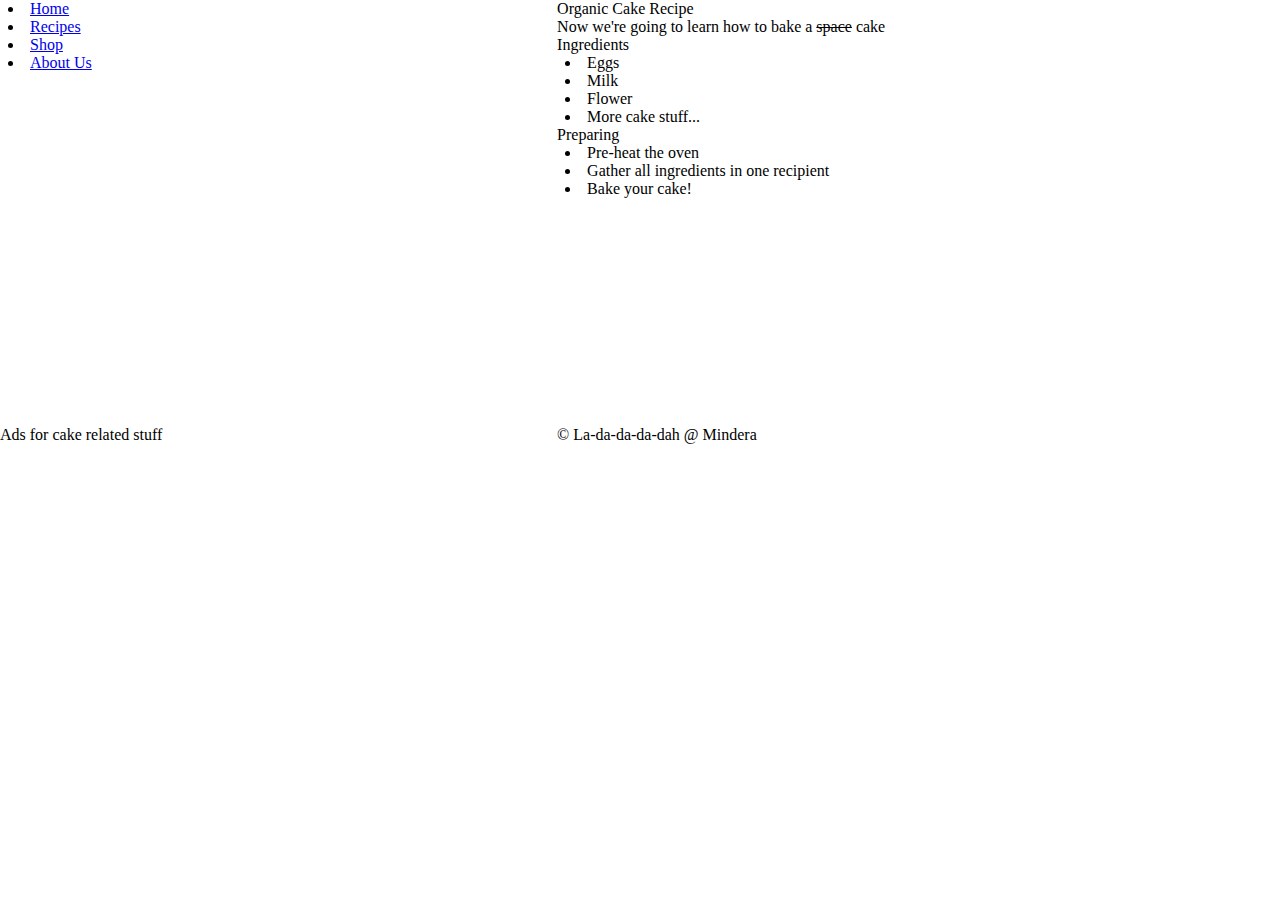
<file: index.html>
<!DOCTYPE html>
<html lang="en">

<head>
    <meta charset="UTF-8">
    <meta name="viewport" content="width=device-width, initial-scale=1.0">
    <meta http-equiv="X-UA-Compatible" content="ie=edge">
    <title>Semantic HTML 5</title>
    <link href="./styles.css" rel="stylesheet" />
</head>

<body>
    <div>
        <div>
            <div>
                <li><a href="/home">Home</a></li>
                <li><a href="/recipes">Recipes</a></li>
                <li><a href="/shop">Shop</a></li>
                <li><a href="/about">About Us</a></li>
            </div>
        </div>
    </div>
    <div>
        <div>Organic Cake Recipe</div>
        <div>Now we're going to learn how to bake a <s>space</s> cake</div>
        <div>
            <div>
                <div>Ingredients</div>
                <div>
                    <li>Eggs</li>
                    <li>Milk</li>
                    <li>Flower</li>
                    <li>More cake stuff...</li>
                </div>
            </div>
            <div>
                <div>Preparing</div>
                <div>
                    <li>Pre-heat the oven</li>
                    <li>Gather all ingredients in one recipient</li>
                    <li>Bake your cake!</li>
                </div>
            </div>
        </div>
    </div>
    <div>Ads for cake related stuff</div>
    <div>
        &copy; La-da-da-da-dah @ Mindera
    </div>
</body>

</html>
</file>
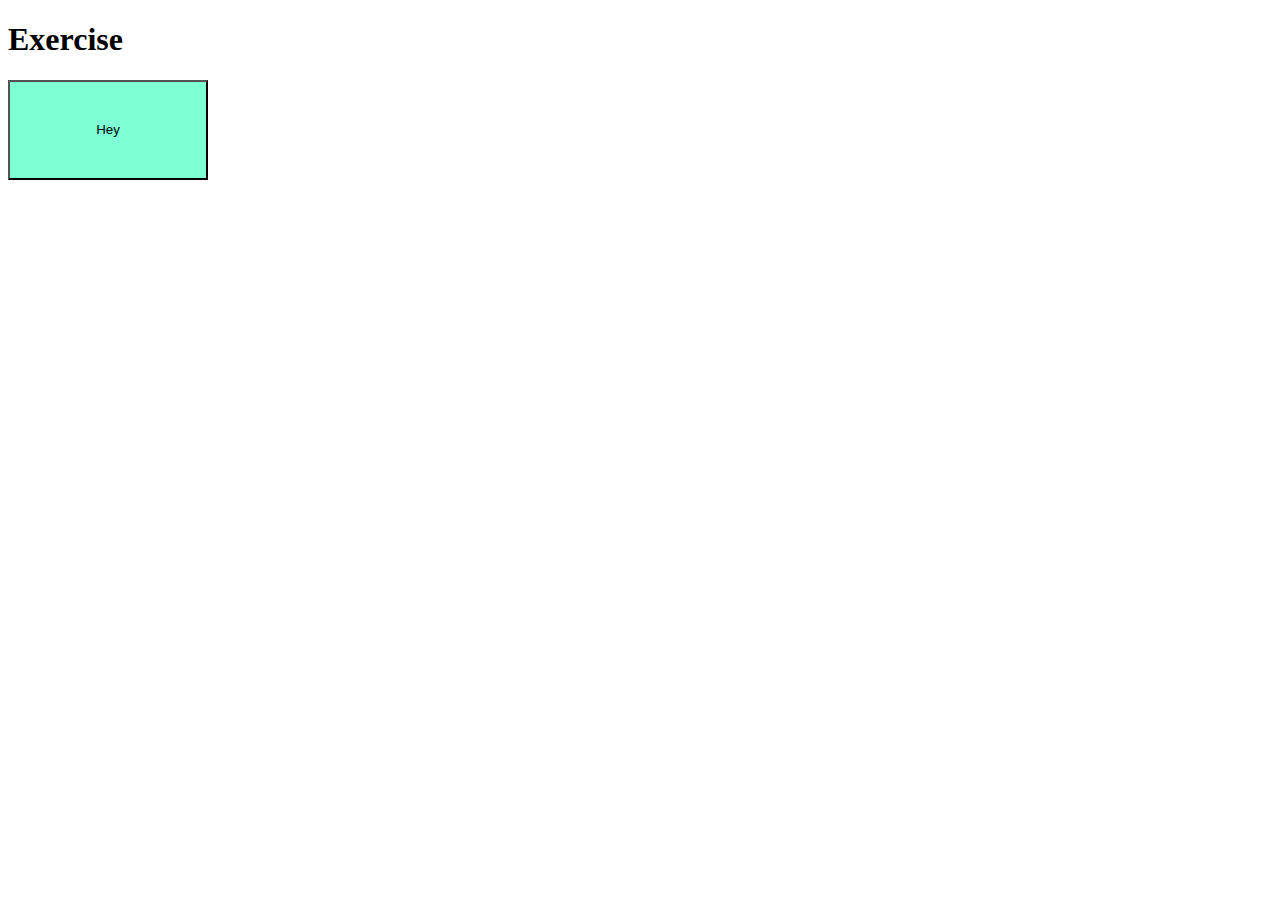
<file: Button/index.html>
<!DOCTYPE html>
<html lang="en">
<head>
    <meta charset="UTF-8">
    <title>Document</title>
    <link href="./style.css" rel="stylesheet" />
</head>
<body>
    <h1>Exercise</h1>
    <button class="btn">Hey</button>

    <script src="./script.js" defer></script>
</body>
</html>
</file>
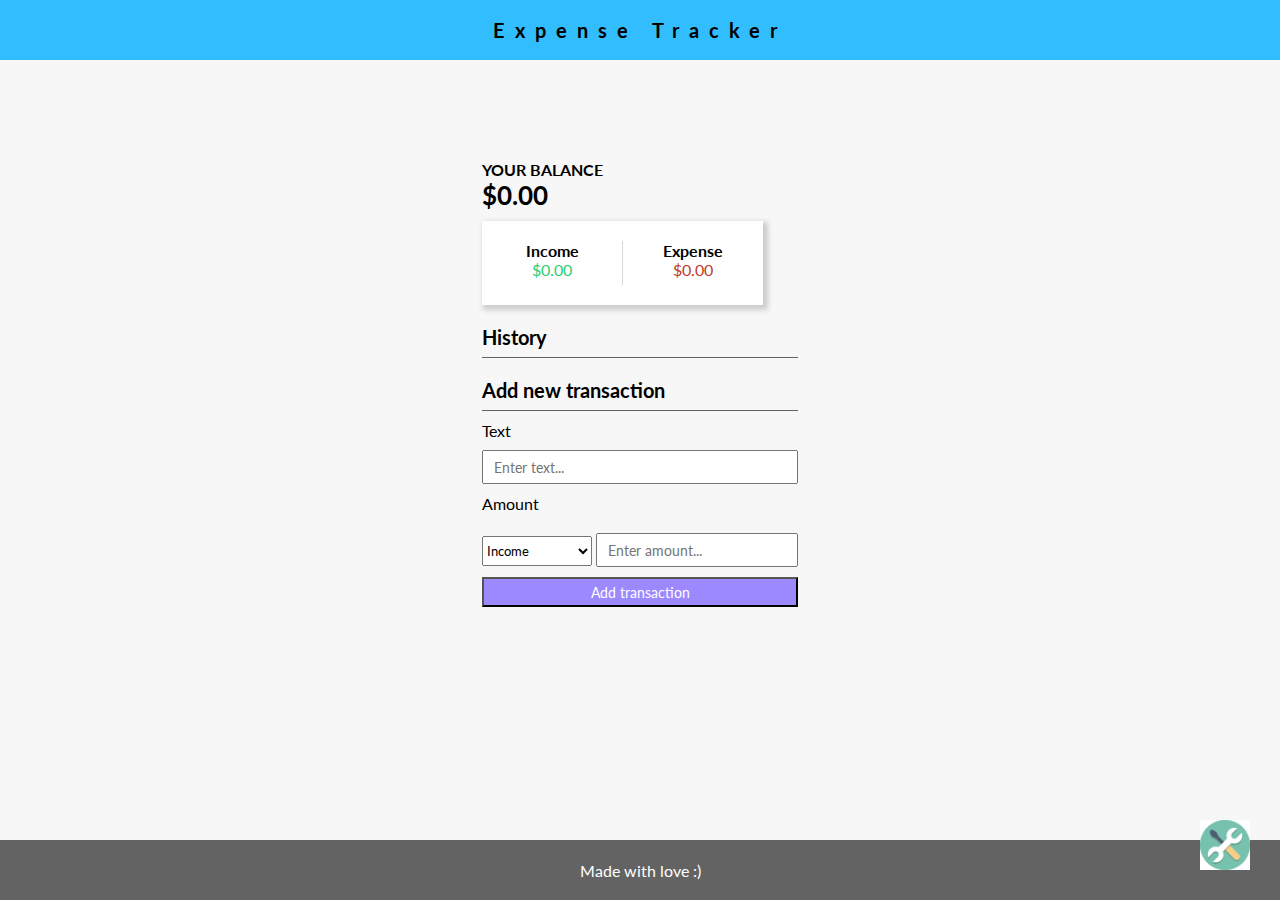
<file: Exercicio/index.html>
<!DOCTYPE html>
<html lang="en">
<head>
    <meta charset="UTF-8">
    <meta name="viewport" content="width=device-width, initial-scale=1.0">
    <title>Tracker</title>
    <link rel="stylesheet" href="./style.css">
</head>
<body>
    <div id="container">
        <header>
            <h1>Expense Tracker</h1>
        </header>

        <main>
            <h2 id="balance">Your Balance</h2>
            <h3 id="money">$0.00</h3>
            
            <div id="income_expense">
                <div>
                    <h4>Income</h4>
                    <p id="income">$0.00</p>
                </div>
                <div>
                    <h4>Expense</h4>
                    <p id="expense">$0.00</p>
                </div>
            </div>

            <h2 class="underlined_h2">History</h2>

            <h2 class="underlined_h2">Add new transaction</h2>

            <form id="transaction_form">
                <label>Text</label>
                <input type="text" class="form_text" placeholder="Enter text..." pattern="[A-Za-z]" required />

                <label>Amount</label>
                <div id="amount_part">
                    <select name="account" id="amount_select">
                        <option value="type" disabled>--Type--</option>
                        <option value="income">Income</option>
                        <option value="expense">Expense</option>
                    </select>
                    <input type="number" class="form_text" placeholder="Enter amount..." required />
                </div>

                <input type="submit" id="add_transaction" value="Add transaction">
            </form>
        </main>

        <footer>
            Made with love :)
            <img src="./icon.png" id="img"/>
        </footer>
    </div>
</body>
</html>
</file>
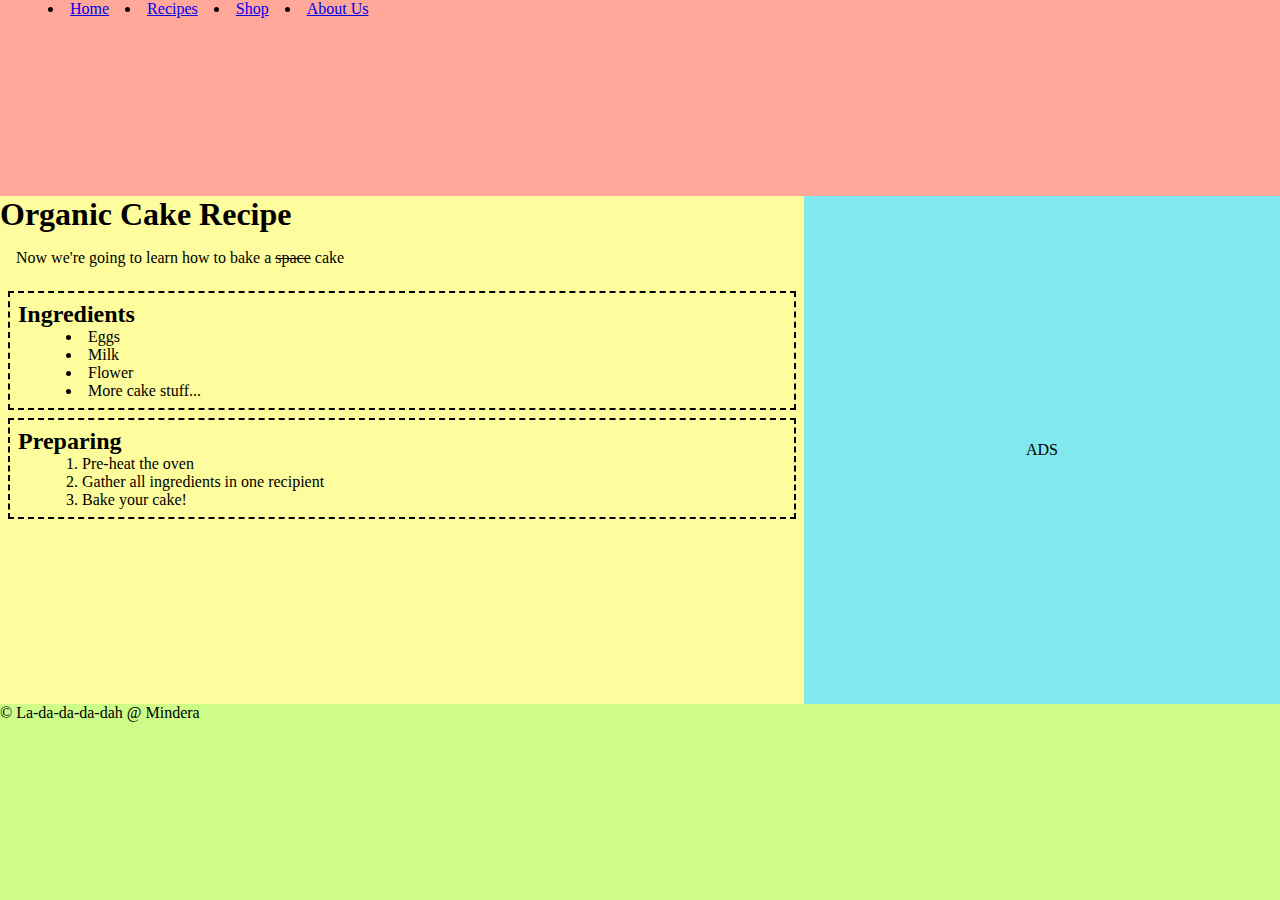
<file: Semantica/index.html>
<!DOCTYPE html>
<html lang="en">

<head>
    <meta charset="UTF-8">
    <meta name="viewport" content="width=device-width, initial-scale=1.0">
    <meta http-equiv="X-UA-Compatible" content="ie=edge">
    <title>Semantic HTML 5</title>
    <link href="./styles.css" rel="stylesheet" />
</head>

<body>
    <header>
        <nav>
            <ul>
                <li><a href="/home">Home</a></li>
                <li><a href="/recipes">Recipes</a></li>
                <li><a href="/shop">Shop</a></li>
                <li><a href="/about">About Us</a></li>
            </ul>
        </nav>
    </header>
    <main>
        <h1>Organic Cake Recipe</h1>
        <p>Now we're going to learn how to bake a <s>space</s> cake</p>
        <section>
            <article>
                <h2>Ingredients</h2>
                <ul>
                    <li>Eggs</li>
                    <li>Milk</li>
                    <li>Flower</li>
                    <li>More cake stuff...</li>
                </ul>
            </article>

            <article>
                <h2>Preparing</h2>
                <ol>
                    <li>Pre-heat the oven</li>
                    <li>Gather all ingredients in one recipient</li>
                    <li>Bake your cake!</li>
                </ol>
            </article>
        </section>
    </main>
    <aside></aside>
    
    <footer>
        &copy; La-da-da-da-dah @ Mindera
    </footer>
</body>

</html>
</file>
<file: styles.css>
* {
    margin: 0;
}

body {
    display: grid;
    grid-template-areas:
        'head head'
        'main aside'
        'foot foot'
    ;
    min-height: 100vh;
}

header {
    grid-area: head;
    background-color: #ff63478e;
}

main {
    grid-area: main;
    background-color: #fcfc84cb;
}

aside {
    grid-area: aside;
    background-color: #55e0e7bd;
    display: flex;
    justify-content: center;
    align-items: center;
}

aside::before {
    content: 'ADS';
}

footer {
    grid-area: foot;
    background-color: #c5fc73d8;
}

/* NAV */
nav>ul {
    display: flex;
}

p {
    padding: 1em;
}

li {
    padding: 0 0.5em;
    list-style-position: inside;
}

article {
    border: 2px dashed black;
    padding: 0.5em;
    margin: 0.5em;
}
</file>
<file: Button/style.css>
.btn {
    width: 200px;
    height: 100px;
    background-color: aquamarine;
    color: black;
}

.btn.yellow {
    background-color: yellow;
}
</file>
<file: Exercicio/style.css>
@import url('https://fonts.googleapis.com/css?family=Lato');

:root {
    --header_blue: rgba(0, 174, 255, 0.8);
    --green: rgb(46, 204, 113);
    --purple: rgb(156, 136, 255);
    --purple_hover: rgb(133, 110, 250);
    --red: rgb(192, 57, 43);
    --grey: rgba(61, 61, 61, 0.8);
    --grey_division: rgba(61, 61, 61, 0.2);
}

* {
    margin: 0;
    padding: 0;
    font-family: 'Lato', sans-serif;
}

html, body {
    width: 100%;
    height: 100%;
}

body {
    background-color: #f7f7f7;
}

#container {
    display: flex;
    flex-direction: column;
    align-items: center;
    justify-content: space-between;
    width: 100%;
    height: 100%;
}

header {
    background-color: var(--header_blue);
    width: 100%;
    height: 60px;
    display: flex;
    justify-content: center;
    align-items: center;
    position: sticky;
    top: 0;
}

h1 {
    letter-spacing: 10px;
    font-size: 20px;
}

main {
    display: flex;
    flex-direction: column;
    justify-content: flex-start;
    align-items: flex-start;
    flex-grow: 2;
    margin-top: 100px;
}

#balance {
    text-transform: uppercase;
    font-size: 16px;
}

#money {
    font-size: 26px;
}

#income_expense {
    background-color: white;
    margin-top: 10px;
    box-shadow: 3px 3px 5px 2px #ccc;
    position: sticky;
    top: 50px;
    display: flex;
    justify-content: space-between;
}

#income_expense div {
    width: 140px;
    height: 44px;
    text-align: center;
    margin: 20px 0;
}

#income_expense div:first-of-type {
    border-right: 1px solid var(--grey_division);
}

#income {
    color: var(--green);
}

#expense {
    color: var(--red);
}

.underlined_h2 {
    width: 100%;
    font-size: 20px;
    margin-top: 20px;
    padding-bottom: 8px;
    border-bottom: 1px solid var(--grey);
}

#transaction_form {
    width: 100%;
    display: flex;
    flex-direction: column;
}

#transaction_form * {
    margin-top: 10px;
}

.form_text {
    height: 10px;
    outline: none;
    padding: 10px;
    font-size: 14px;
}

#amount_select {
    width: 110px;
    height: 30px;
}

#add_transaction {
    background-color: var(--purple);
    color: white;
    height: 30px;
    font-size: 14px;
}

#add_transaction:hover {
    background-color: var(--purple_hover);
}

footer {
    background-color: var(--grey);
    width: 100%;
    height: 60px;
    display: flex;
    justify-content: center;
    align-items: center;
    color: white;
    position: relative;
}

#img {
    position: absolute;
    top: -20px;
    right: 30px;
    width: 50px;
    height: 50px;
}

@media (max-width: 450px){
    header {
        height: 50px;
    }
    
    h1 {
        font-size: 20px;
    }

    main {
        margin-top: 20px;
    }

    footer {
        height: 50px;
    }
}
</file>
<file: Semantica/styles.css>
* {
    margin: 0;
}

body {
    display: grid;
    grid-template-areas:
        'head head'
        'main aside'
        'foot foot'
    ;
    min-height: 100vh;
}

header {
    grid-area: head;
    background-color: #ff63478e;
}

main {
    grid-area: main;
    background-color: #fcfc84cb;
}

aside {
    grid-area: aside;
    background-color: #55e0e7bd;
    display: flex;
    justify-content: center;
    align-items: center;
}

aside::before {
    content: 'ADS';
}

footer {
    grid-area: foot;
    background-color: #c5fc73d8;
}

/* NAV */
nav>ul {
    display: flex;
}

p {
    padding: 1em;
}

li {
    padding: 0 0.5em;
    list-style-position: inside;
}

article {
    border: 2px dashed black;
    padding: 0.5em;
    margin: 0.5em;
}
</file>
